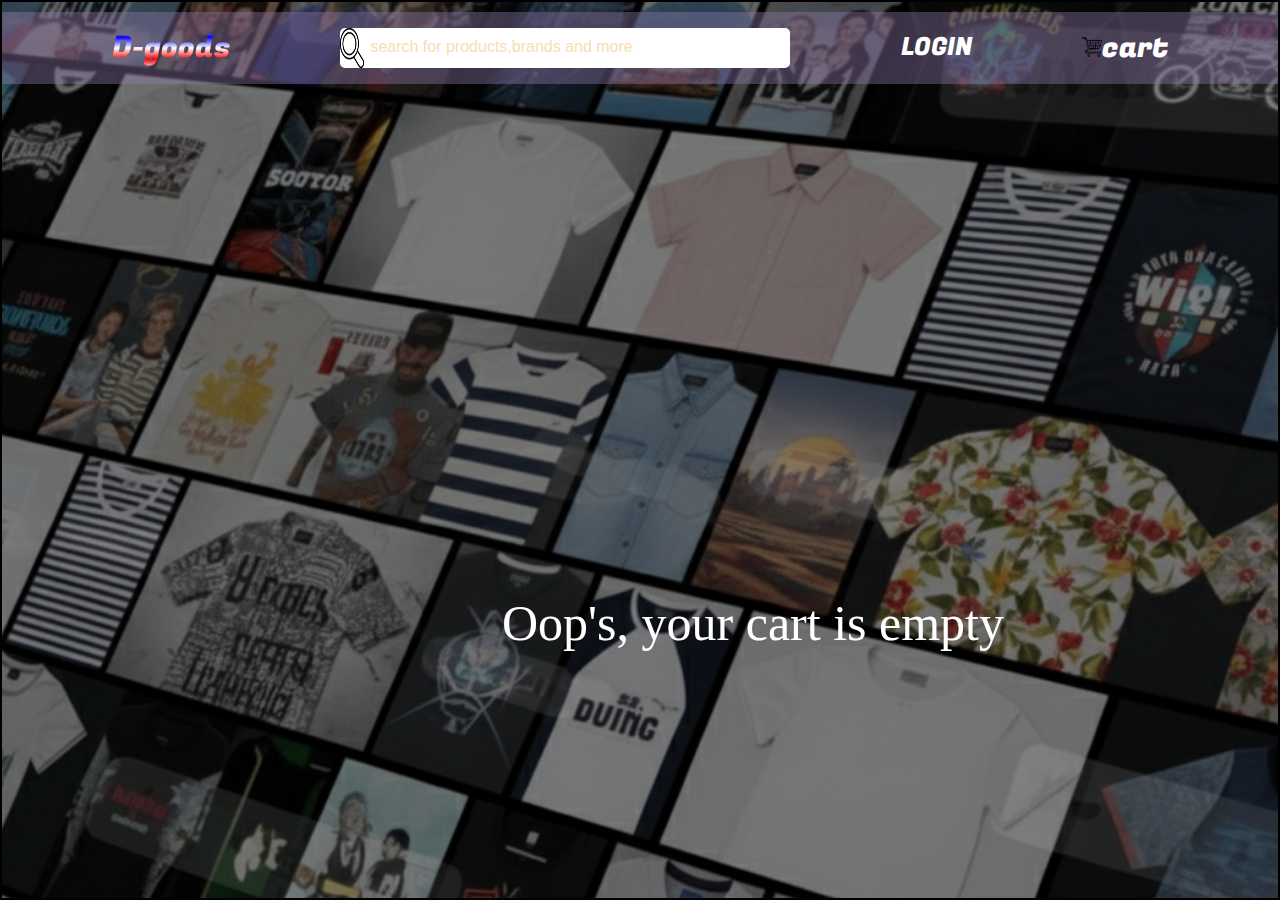
<file: cart.html>
<!DOCTYPE html>
<html lang="en">
<head>
    <meta charset="UTF-8">
    <meta name="viewport" content="width=device-width, initial-scale=1.0">
    <title>Document</title>
    <link rel="stylesheet" href="login.css">
</head>
<body>
    <div class="outercontainer">
        <div class="div1">
            <nav>
            <div class="logo">
                <a href="index.html">D-goods</a>
            </div>
            <div class="search">
                <img src="search.png" alt=""><input type="search" placeholder="search for products,brands and more">
            </div>
            <div class="signin">
                <a href="login.html">LOGIN</a>
            </div>

            <div class="cart">
                <a href="cart.html"><img src="shopping-cart.png" alt="">cart</a>
            </div>

            </nav>
        
            <div class="cartbox">
                <p>Oop's, your cart is empty</p>
            </div>
            
        </div>
    </div>
</file>
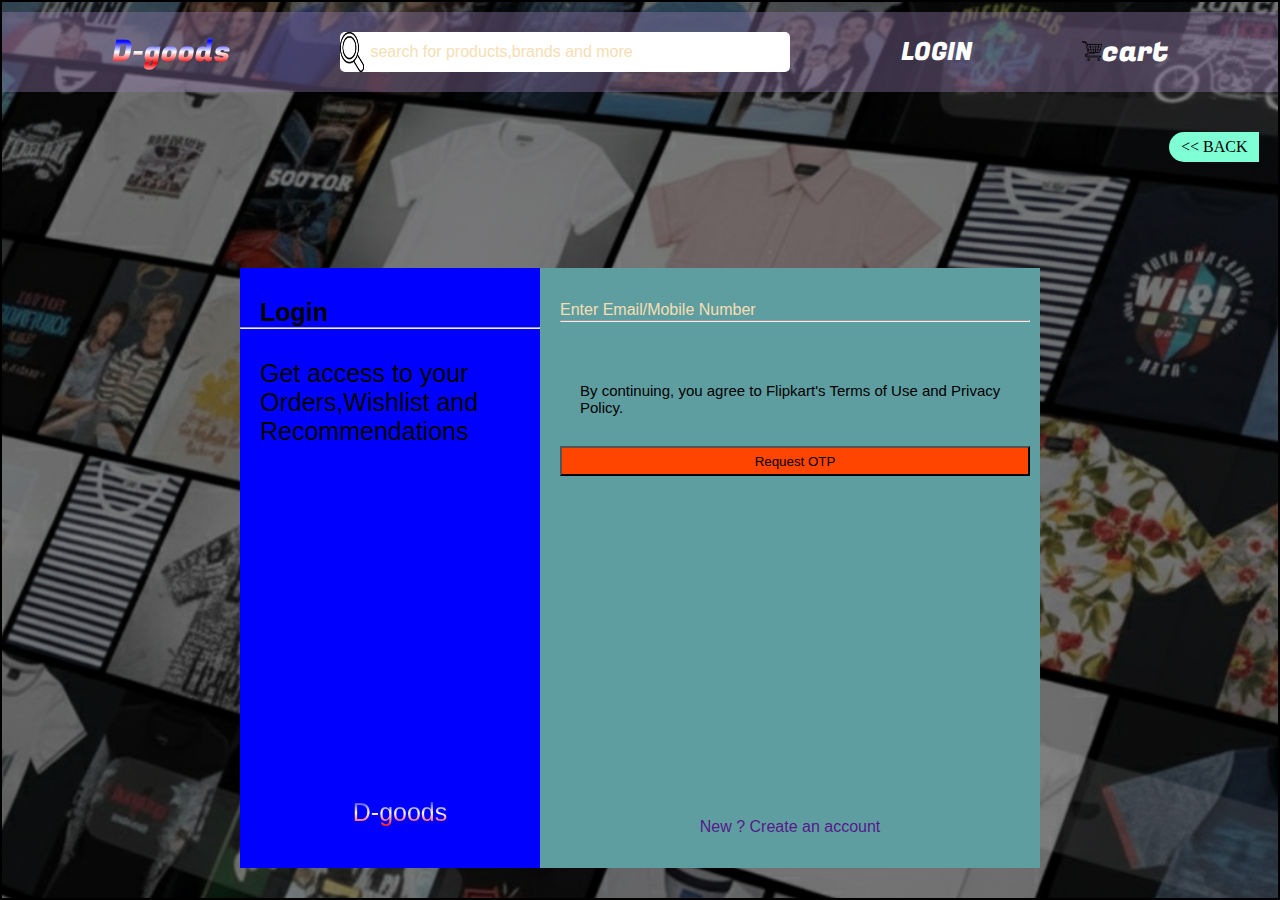
<file: login.html>
<!DOCTYPE html>
<html lang="en">
<head>
    <meta charset="UTF-8">
    <meta name="viewport" content="width=device-width, initial-scale=1.0">
    <title>Document</title>
    <link rel="stylesheet" href="login.css">
</head>
<body>
    <div class="outercontainer">
        <div class="div1">
            <nav>
            <div class="logo">
                <a href="index.html">D-goods</a>
            </div>
            <div class="search">
                <img src="search.png" alt=""><input type="search" placeholder="search for products,brands and more">
            </div>
            <div class="signin">
                <a href="login.html">LOGIN</a>
            </div>

            <div class="cart">
                <a href="cart.html"><img src="shopping-cart.png" alt="">cart</a>
            </div>

        </nav>
        
   
    <div class="btn">
       <a href="index.html"> << BACK</a>
    </div>

    <div class="form">
        <div class="f1">
            <div class="f1_1">
            <h3>Login</h3>
            <hr>
            <p>Get access to your Orders,Wishlist and Recommendations</p>
            </div>
            <p><a href="index.html">D-goods</a></p>
        </div>
        <div class="f2">
            
            <div class="f2_1">
                <input type="email" placeholder="Enter Email/Mobile Number"><hr>
                <p>By continuing, you agree to Flipkart's Terms of Use and Privacy Policy.</p>
                <button>Request OTP</button>
            </div>
            <a href="">New ? Create an account</a>
        </div>
    </div>
        </div>
    </div>
</body>
</html>
</file>
<file: login.css>
@import url('https://fonts.googleapis.com/css2?family=Fugaz+One&display=swap');

@font-face {
    font-family: "Fugaz One",  system-ui;
    src: url('https://fonts.googleapis.com/css2?family=Fugaz+One&display=swap');
 }
 @keyframes logosty{
    from{

    }
    to{
        background-image: linear-gradient(white,red,white,blue,white)
    }
}
*{
    margin: 0;
    padding: 0;
    box-sizing: border-box;
    
}

.outercontainer{
    width: 100vw;
    height: 100vh;
    background-image: url(shirtbg.png);
    background-size: cover;
    background-position: center;
}
.div1{
    width: 100vw;
    height: 100%;
    border: 2px solid ;
    background-color: rgb(0, 0, 0, 0.4);
    flex-direction: column;
    position: relative;
    display: flex;
    justify-content: space-between;
    align-items: center;
}nav{
    width: 100%;
    height: 80px;
    background-color: rgba(148, 122, 175, 0.4);
    margin-top: 10px;
    margin-bottom: 10px;
    position: relative;
    display: flex;
    justify-content: space-evenly;
    align-items: center;
    overflow: visible;
    /* font-family: 'Franklin Gothic Medium', 'Arial Narrow', Arial, sans-serif; */
    font-family: 'Trebuchet MS', 'Lucida Sans Unicode', 'Lucida Grande', 'Lucida Sans', Arial, sans-serif;

}
nav a{
    color: white;
    text-decoration: none;
    font-size: 30px;
   font-family: "Fugaz One",  system-ui;
}
nav a:hover{
    color: black;
    font-size: 35px;
}
.logo a{
    background-image: linear-gradient(white,blue,white,red,white);
    background-clip: text;
            -webkit-background-clip: text;
            color: transparent;
            animation-name: logosty;
        animation-duration: 2s;
        animation-timing-function: ease-in-out;
        animation-delay: 0s;
        animation-iteration-count: infinite;
    
}
.search{
    width: 450px;
    height: 40px;
    background-color: white;
    position: relative;
    border-radius: 5px;
}
input[type='search']{
    background-color: transparent;
    width: 420px;
    height: 40px;
    margin-left: 30px;
    border: none;
    color: brown;
    border-color: white;
}
input::placeholder{
color:wheat;
font-size: larger;
border-bottom: white;
}
.search img{
    width: 24px;
    height: 40px;
    position: absolute;
    cursor: pointer;
    
    
}
.signin a{
    font-size: 25px;
}
.cart{
    position: relative;
    display: flex;
    justify-content: center;
    align-items: center;
    flex-direction: column;

}
.cart img{
    width: 20px;
}

/*  */
/* fieldset{
    position: absolute;
    margin-top: 90px;
} */

.btn{
    background-color: aquamarine;
    width: 90px;
    height: 30px;
    position: absolute;
    margin-left: 90%;
    margin-top: 130px;
    display: flex;
    justify-content: center;
    align-items: center;
    border-radius: 25px 0px 0px 25px;
}
.btn a{
    color: black;
    text-decoration: none;
}
.btn a:hover{
    color: crimson;
    font-size: large;
    transform: scale(20px);
}
.form{
    position: relative;
    /* margin-top: 0px; */
    width: 800px;
    /* height: 400px; */
    background-color: aquamarine;
    margin-bottom:30px;
    font-family:'Gill Sans', 'Gill Sans MT', Calibri, 'Trebuchet MS', sans-serif;
}
.f1{
    position: absolute;
    width: 300px;
    height:600px ;
    background-color: blue;
    /* float: left; */
}
.f1_1{
    width: 100%;
    height: 500px;
    /* border: 2px solid; */
    
}
.f1_1 h3,p{
    padding-left: 20px;
    padding-top: 30px;
    font-size: 25px;
}
.f1 p{
    display: flex;
    justify-content: center;
}
.f1 a{
    text-decoration: none;
    color: white;
    animation-name: logosty;
        animation-duration: 2s;
        animation-timing-function: ease-in-out;
        animation-delay: 0s;
        animation-iteration-count: infinite;
        background-image: linear-gradient(blue,white,red);
    background-clip: text;
            -webkit-background-clip: text;
            color: transparent;
}
.f2{
    /* position: absolute; */
    width: 500px;
    height: 600px;
    background-color: cadetblue;
    float: right;
    display: flex;
    flex-direction: column;

}
input[type='email']{
    border: none;
    background-color: transparent;
    border-color: transparent;
    width: 80%;
}
input[placeholder='Enter Email/Mobile Number']{
    border-color: transparent;
}
.f2_1{
    width: 100%;
    padding-top: 30px;
    padding-left: 20px;
    padding-right: 10px;
    height: 300px;
    /* border: 2px solid red; */
    font-size: larger;
}
.f2 a{
    margin-top: 250px;
    display: flex;
    justify-content: center;
    cursor: pointer;
    text-decoration: none;
}

.f2_1 p{
    margin-top: 30px;
    font-size: 15px;
    
}
.f2_1 button{
    width: 100%;
    height: 30px;
    margin-top: 30px;
    background-color: orangered;
    cursor: pointer;
}

.cartbox{
    width: 100%;
    height: 100%;
    /* background-color: rgba(255, 255, 255); */
    background-image: url(https://cdni.iconscout.com/illustration/premium/thumb/empty-cart-7359557-6024626.png);
    background-repeat: no-repeat;
    
    background-position: center;
}
.cartbox p{
    color: white;
    font-size: 50px;
}
.cartbox p:last-of-type{
    /* margin:0px auto;
    margin-bottom: 5px;
    margin-top: 470px; */
    margin:470px 30px 10px 480px ;
}
</file>
